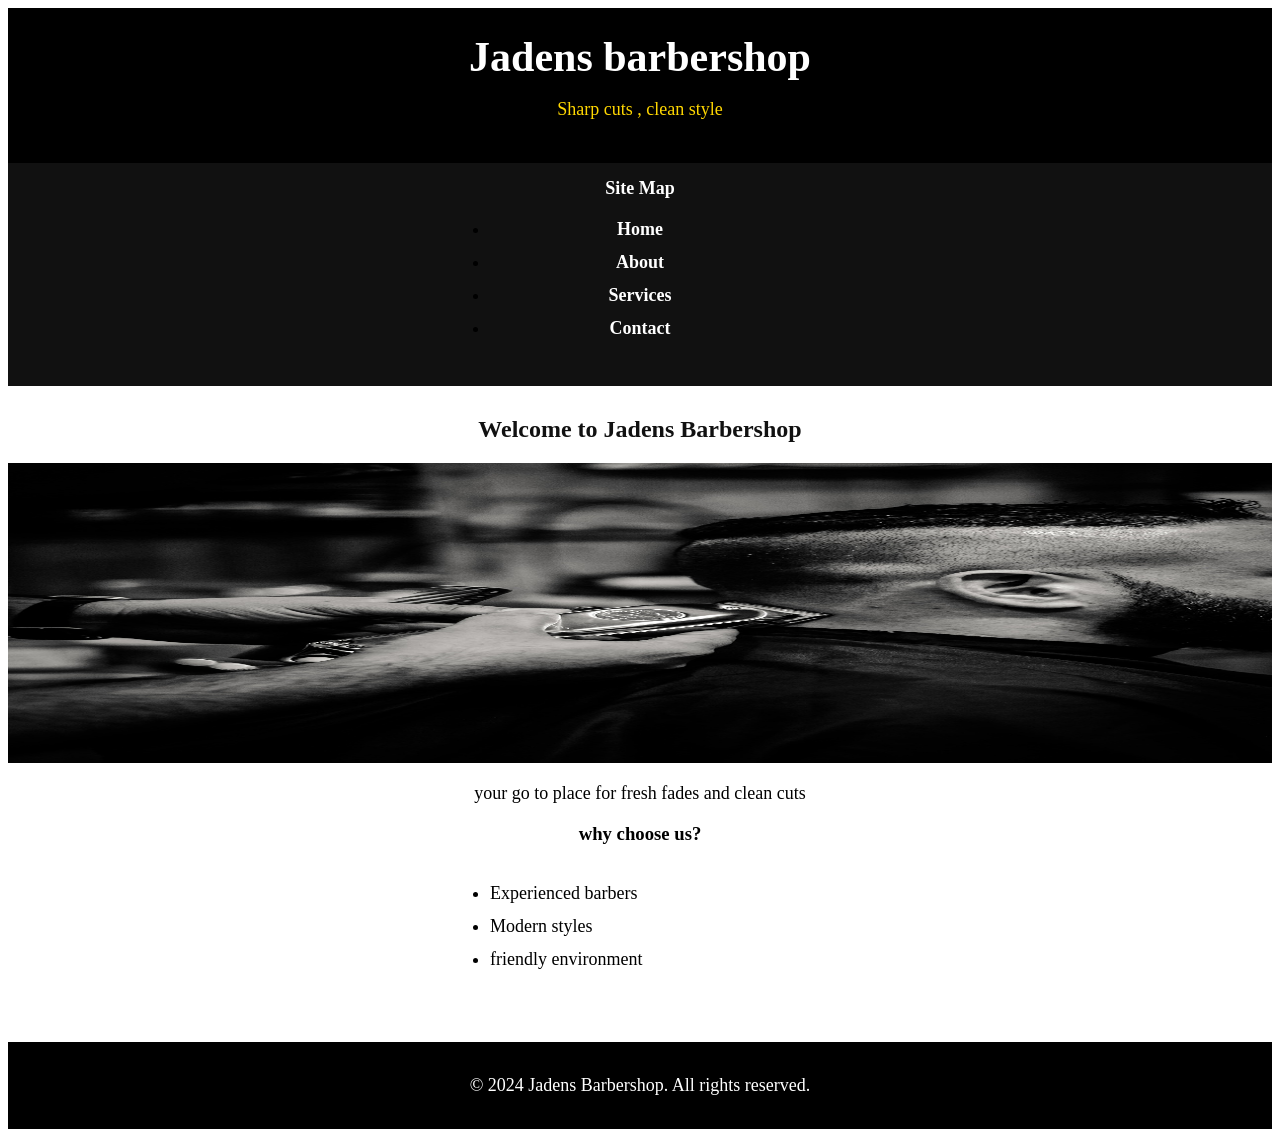
<file: index.html>
<!DOCTYPE html>
<html lang="en">
<head>
    <meta charset="UTF-8">
    <meta name="viewport" content="width=device-width, initial-scale=1.0">
    <title>Document</title>
</head>
 <header>
    <link rel="stylesheet" href="barber.css">
    <h1>Jadens barbershop</h1>
    <p>Sharp cuts , clean style</p>
</header>
<body>
    <nav>
        <a href="sitemap.html">Site Map</a>
        <ul>
            <li><a href="index.html">Home</a></li>
            <li><a href="about.html">About</a></li>
            <li><a href="services.html">Services</a></li>
            <li><a href="contact.html">Contact</a></li>
        </ul>
    </nav>
<h2>Welcome to Jadens Barbershop</h2>
<img src="images/macroodry-fashion-8254063_1920.jpg" alt="barbershop">
<p> your go to place  for fresh fades and clean cuts</p>
<h3>why choose us?</h3>
<ul>
    <li>Experienced barbers</li>
    <li>Modern styles</li>
    <li>friendly environment</li>
</ul>


<footer>
    <p>&copy; 2024 Jadens Barbershop. All rights reserved.</p>
</footer>
<script src="barber.js"></script>
</body> 
</html>
</file>
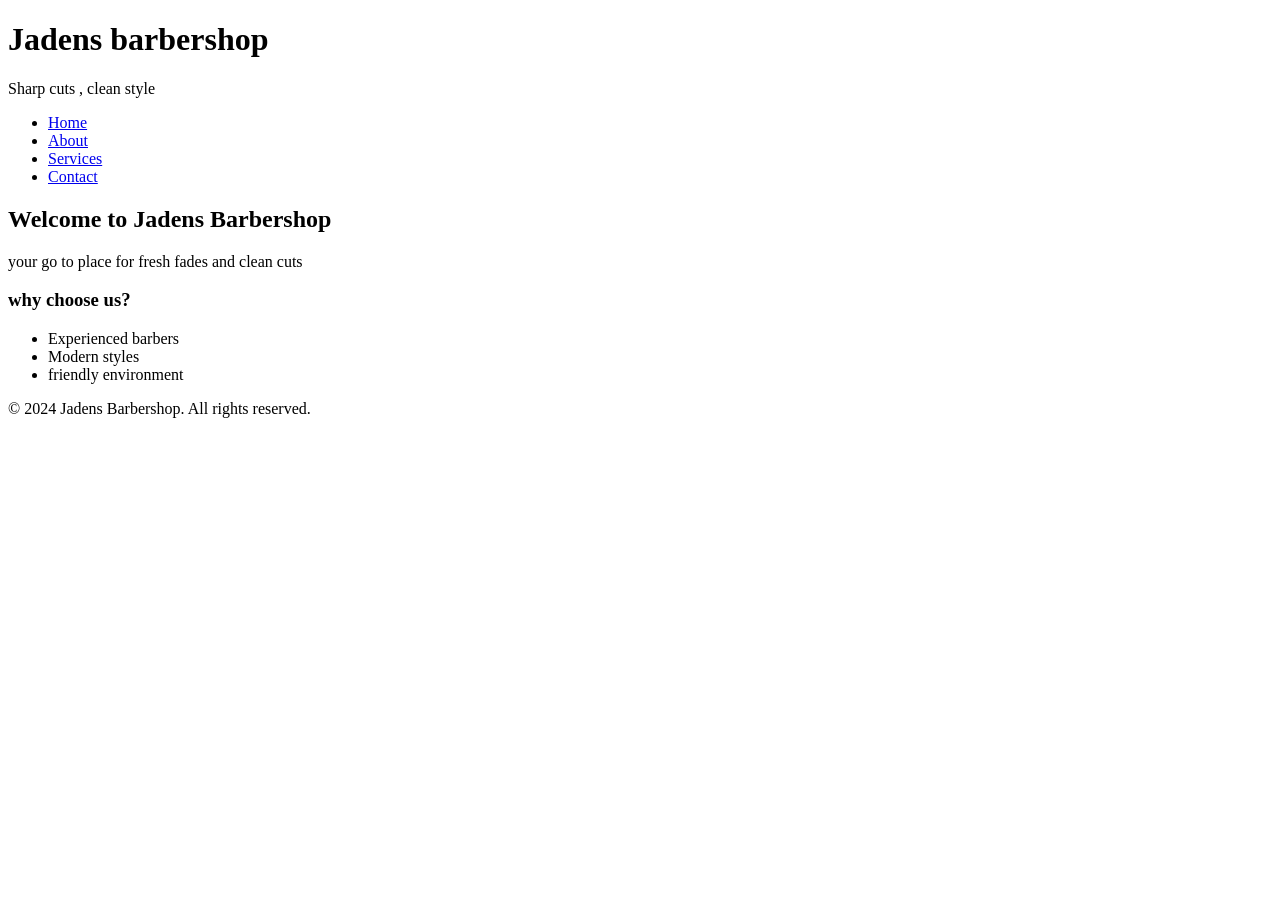
<file: html/index.html>
<!DOCTYPE html>
<html lang="en">
<head>
    <meta charset="UTF-8">
    <meta name="viewport" content="width=device-width, initial-scale=1.0">
    <title>Document</title>
</head>
 <header>
    <h1>Jadens barbershop</h1>
    <p>Sharp cuts , clean style</p>
</header>
<body>
    <nav</nav>
        <ul>
            <li><a href="index.html">Home</a></li>
            <li><a href="about.html">About</a></li>
            <li><a href="services.html">Services</a></li>
            <li><a href="contact.html">Contact</a></li>
        </ul>
    </nav>
<h2>Welcome to Jadens Barbershop</h2>
<p> your go to place  for fresh fades and clean cuts</p>
<h3>why choose us?</h3>
<ul>
    <li>Experienced barbers</li>
    <li>Modern styles</li>
    <li>friendly environment</li>
</ul>


<footer>
    <p>&copy; 2024 Jadens Barbershop. All rights reserved.</p>
</footer>
</body> 
</html>
</file>
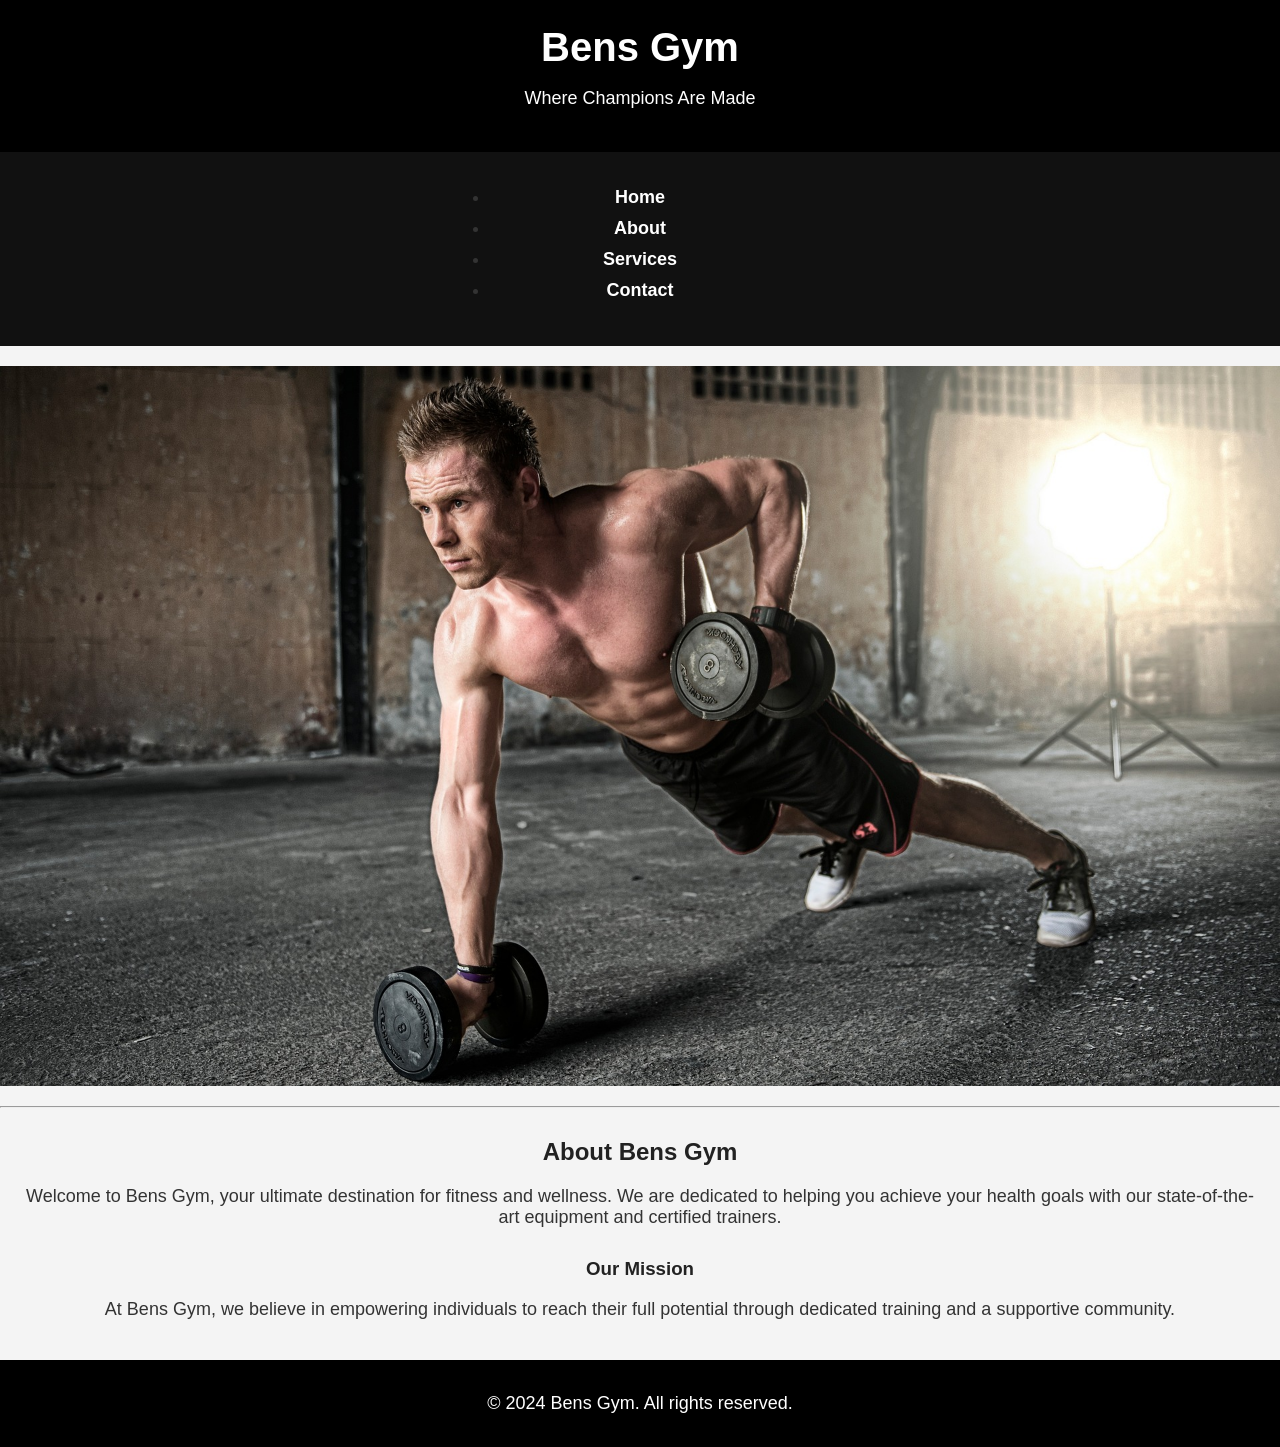
<file: about(gym).html>
<!DOCTYPE html>
<html lang="en">
<head>
    <meta charset="UTF-8">
    <meta name="viewport" content="width=device-width, initial-scale=1.0">
    <title>Bens Gym - About Us</title>
</head>
<body>
    <header>
        <link rel="stylesheet" href="gym.css">
        <h1>Bens Gym</h1>
        <p>Where Champions Are Made</p>
    </header>
    <nav>
        <ul>
            <li><a href="index(gym).html">Home</a></li>
            <li><a href="about(gym).html">About</a></li>
            <li><a href="services(gym).html">Services</a></li>
            <li><a href="contact(gym).html">Contact</a></li>
        </ul>
    </nav>
    <div class="image-container">
        <img src = "images/stocksnap-man-2604149_1920.jpg" alt="Bens Gym" >
    </div>
    <hr>
    <h2>About Bens Gym</h2>
    <p>Welcome to Bens Gym, your ultimate destination for fitness and wellness. We are dedicated to helping you achieve your health goals with our state-of-the-art equipment and certified trainers.</p>
    <h3>Our Mission</h3>
    <p>At Bens Gym, we believe in empowering individuals to reach their full potential through dedicated training and a supportive community.</p>
    <footer>
        <p>&copy; 2024 Bens Gym. All rights reserved.</p>
    </footer>
    <script src="gym.js"></script>
</body>
</html>
</file>
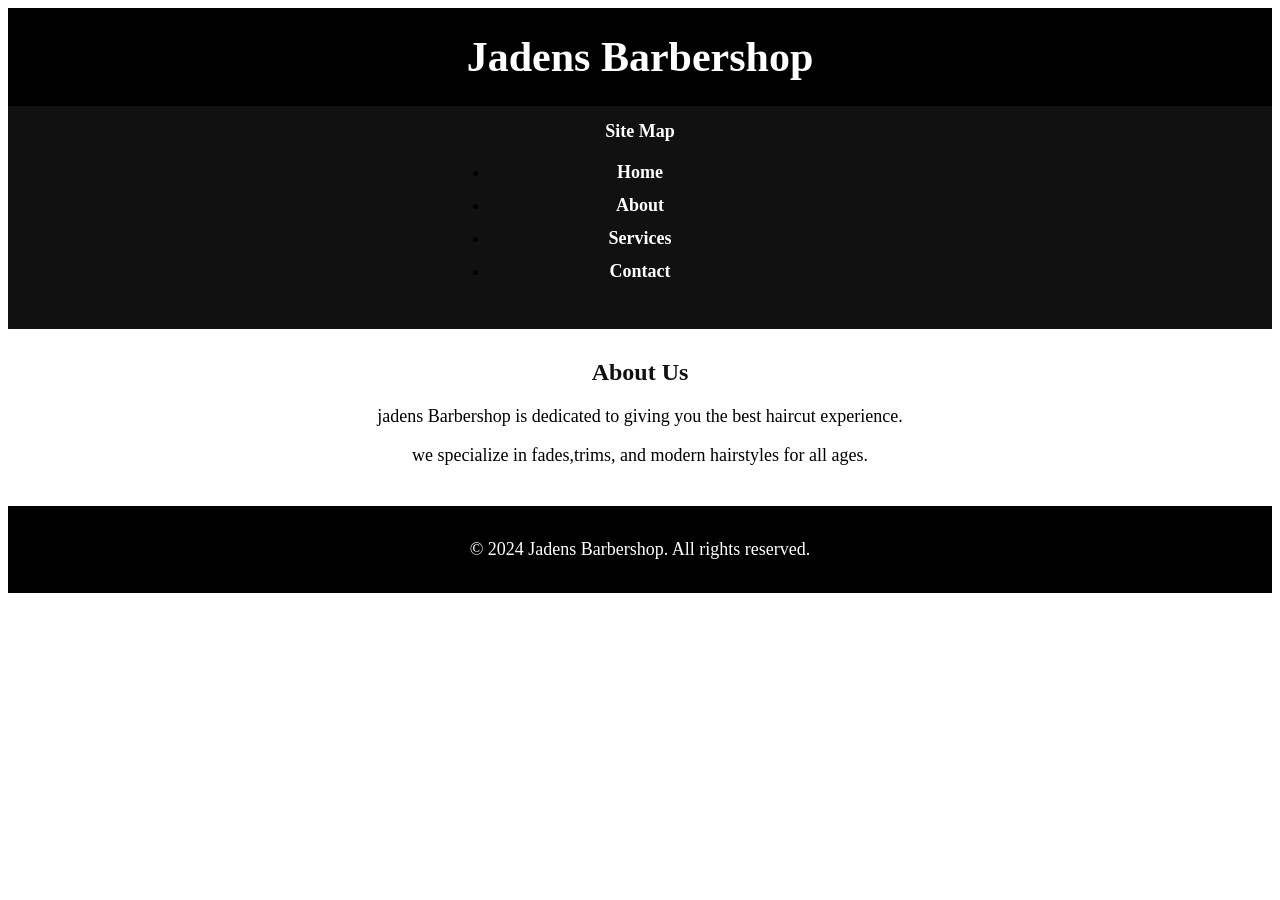
<file: about.html>
<!DOCTYPE html>
<html lang="en">
<head>
    <meta charset="UTF-8">
    <meta name="viewport" content="width=device-width, initial-scale=1.0">
    <title>about jadens barbershop</title>
</head>
<body>
    <header>
        <link rel="stylesheet" href="barber.css">
        <h1> Jadens Barbershop</h1>
        
    </header>
    <nav>

        <a href="sitemap.html">Site Map</a>
        <ul>
            <li><a href="index.html">Home</a></li>
            <li><a href="about.html">About</a></li>
            <li><a href="services.html">Services</a></li>
            <li><a href="contact.html">Contact</a></li>
        </ul>
    </nav>
    <h2>About Us</h2>
    <p> jadens Barbershop is dedicated to giving you the best haircut experience.   

    </p>
    <p> we specialize in fades,trims, and modern hairstyles for all ages.  </p>
    <footer>
        <p>&copy; 2024 Jadens Barbershop. All rights reserved.</p>  
        </footer>
        <script src="barber.js"></script>
</body> 
</html>
</file>
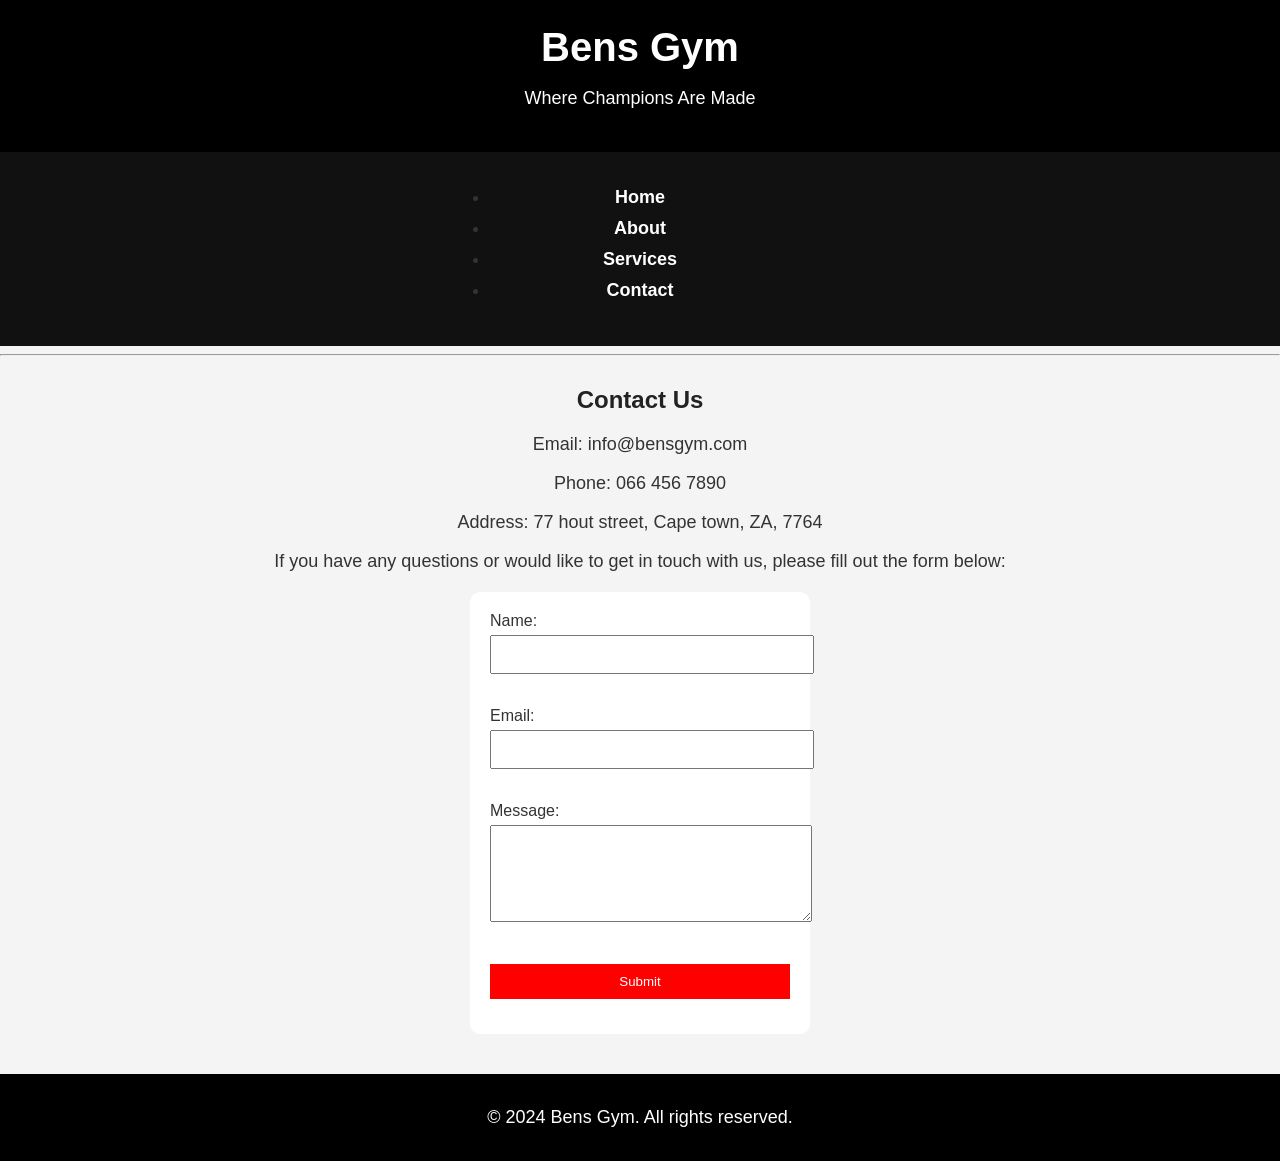
<file: contact(gym).html>
<!DOCTYPE html>
<html lang="en">
<head>
    <meta charset="UTF-8">
    <meta name="viewport" content="width=device-width, initial-scale=1.0">
    <title>Bens Gym - Contact Us</title>
</head>
<body>
    <header>
        <link rel="stylesheet" href="gym.css">
        <h1>Bens Gym</h1>
        <p>Where Champions Are Made</p>
    </header>
    <nav>
        <ul>
            <li><a href="index(gym).html">Home</a></li>
            <li><a href="about(gym).html">About</a></li>
            <li><a href="services(gym).html">Services</a></li>
            <li><a href="contact(gym).html">Contact</a></li>
        </ul>
    </nav>
    <hr>


    <h2>Contact Us</h2>

    <p> Email: info@bensgym.com</p>
    <p> Phone: 066 456 7890</p>
    <p> Address: 77 hout street, Cape town, ZA, 7764</p>
    
    <p>If you have any questions or would like to get in touch with us, please fill out the form below:</p>
    <form action="#" method="post">
        <label for="name">Name:</label>
        <input type="text" id="name" name="name" required><br><br>

        <label for="email">Email:</label>
        <input type="email" id="email" name="email" required><br><br>

        <label for="message">Message:</label><br>
        <textarea id="message" name="message" rows="5" cols="40" required></textarea><br><br>

        <input type="submit" value="Submit">
    </form>
    <footer>
        <p>&copy; 2024 Bens Gym. All rights reserved.</p>
    </footer>
    <script src="gym.js"></script>
</body>
</html>
</file>
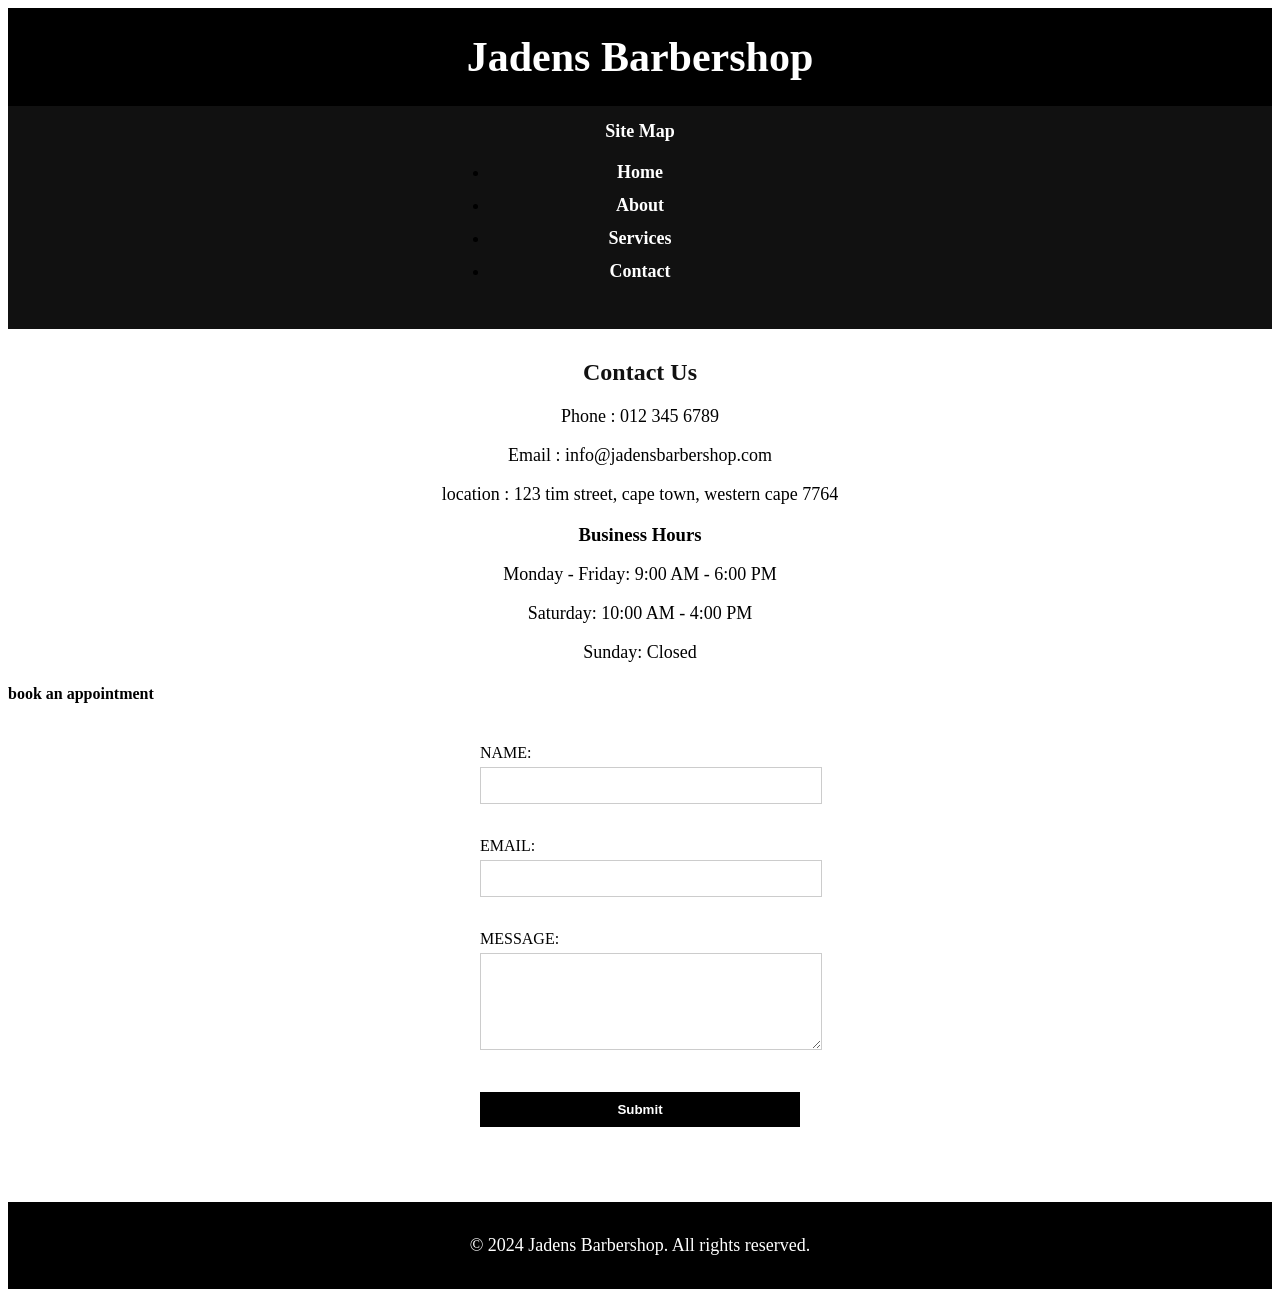
<file: contact.html>
<!DOCTYPE html>
<html lang="en">
<head>
    <meta charset="UTF-8">
    <meta name="viewport" content="width=device-width, initial-scale=1.0">
    <title>Jadens Barbershop</title>
</head>
<body>
    <header>
        <link rel="stylesheet" href="barber.css">
        <h1> Jadens Barbershop</h1>
    </header>
    <nav>
        <a href="sitemap.html">Site Map</a>
        <ul>
            <li><a href="index.html">Home</a></li>
            <li><a href="about.html">About</a></li>
            <li><a href="services.html">Services</a></li>
            <li><a href="contact.html">Contact</a></li>
        </ul>
    </nav>
    <h2>Contact Us</h2>
    <p> Phone : 012 345 6789</p>
    <p> Email : info@jadensbarbershop.com</p>
    <p> location : 123 tim street, cape town, western cape 7764</p>
    <h3>Business Hours</h3>
    <p> Monday - Friday: 9:00 AM - 6:00 PM</p>
    <p> Saturday: 10:00 AM - 4:00 PM</p>
    <p> Sunday: Closed</p>
    <h4> book an appointment</h4>
   <form>
NAME: <input type="text" name="name"><br><br>
EMAIL: <input type="email" name="email"><br><br>

MESSAGE: <textarea name="message" rows="5" cols="30"></textarea><br><br>
<input type="submit" value="Submit">



   </form>
   <footer>
        <p>&copy; 2024 Jadens Barbershop. All rights reserved.</p>  
    </footer>
    <script src="barber.js"></script>
</body>
</html>
</file>
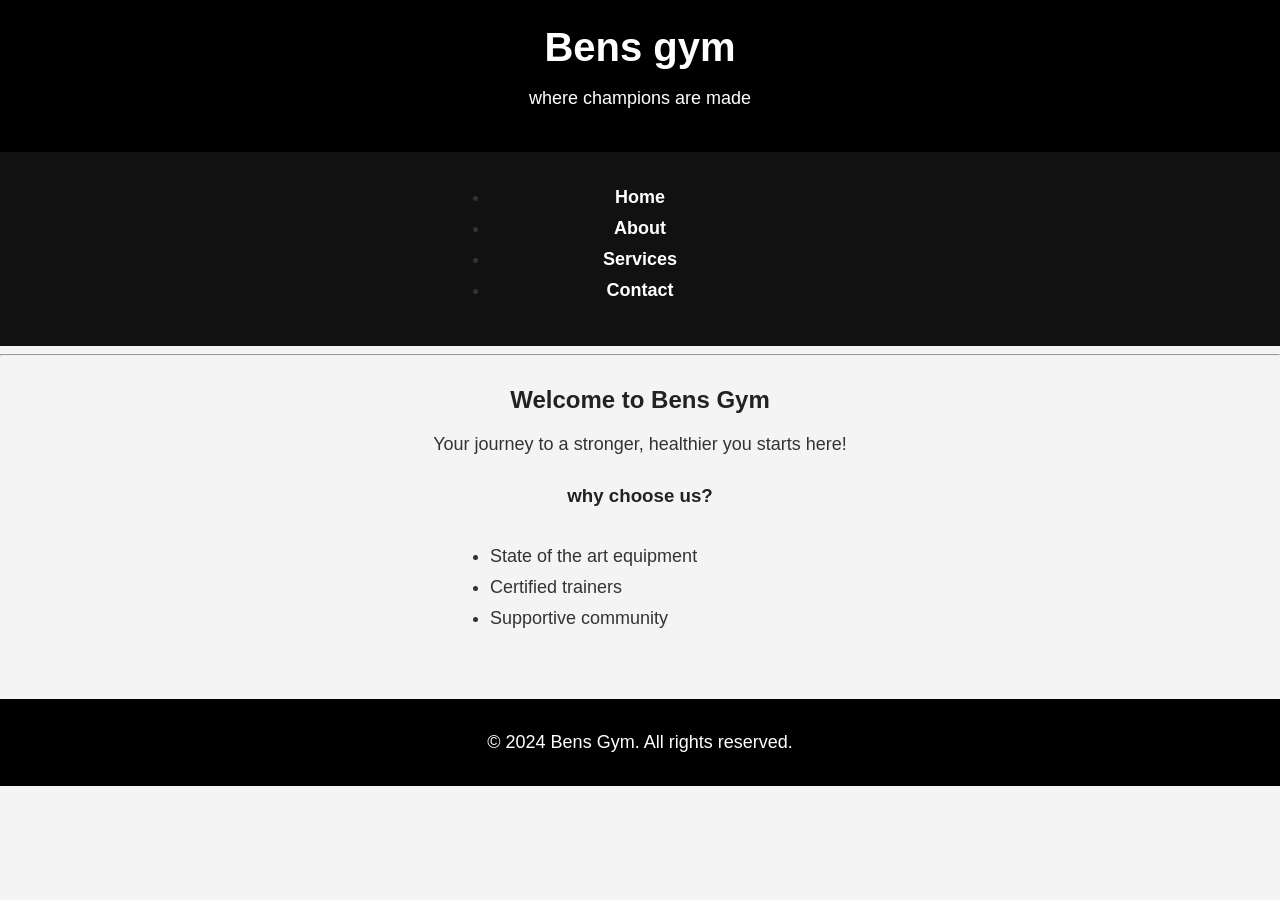
<file: index(gym).html>
<!DOCTYPE html>
<html lang="en">
<head>
    <meta charset="UTF-8">
    <meta name="viewport" content="width=device-width, initial-scale=1.0">
    <title>Bens gym</title>
</head>
<body>
    <header>
        <link rel="stylesheet" href="gym.css">
    <h1> Bens gym</h1>
    <p> where champions are made</p>
    </header>
<nav>
        <ul>
            <li><a href="index(gym).html">Home</a></li>
            <li><a href="about(gym).html">About</a></li>
            <li><a href="services(gym).html">Services</a></li>
            <li><a href="contact(gym).html">Contact</a></li>
        </ul>
</nav>
<hr>
<h2>Welcome to Bens Gym</h2>
<p>Your journey to a stronger, healthier you starts here!</p>
<h3>why choose us?</h3>
<ul>
    <li>State of the art equipment</li>
    <li>Certified trainers</li>
    <li>Supportive community</li>
</ul>
<footer>
    <p>&copy; 2024 Bens Gym. All rights reserved.</p>
</footer>
<script src="gym.js"></script>
</body>
</html>
</file>
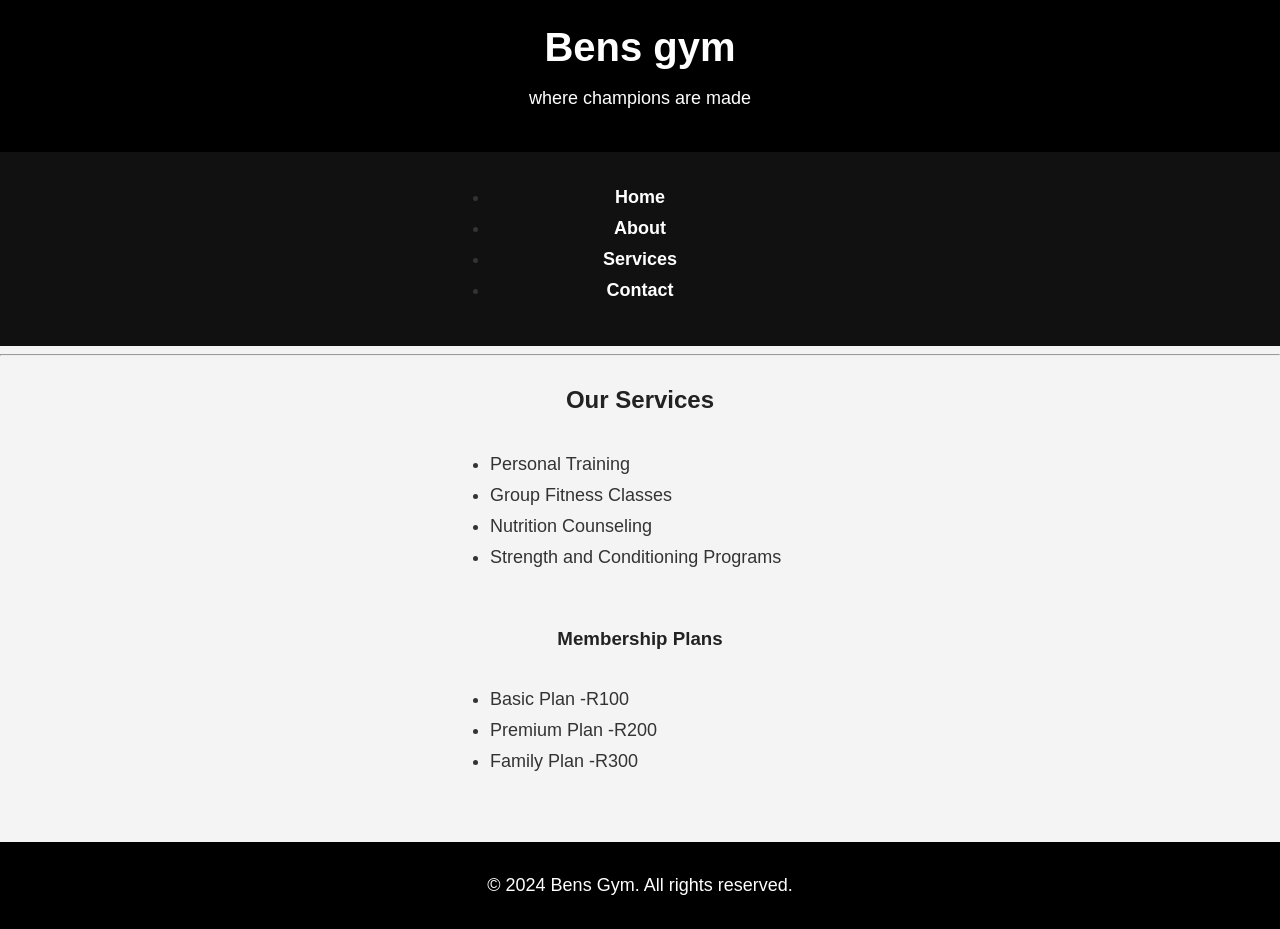
<file: services(gym).html>
<!DOCTYPE html>
<html lang="en">
<head>
    <meta charset="UTF-8">
    <meta name="viewport" content="width=device-width, initial-scale=1.0">
    <title>Bens Gym - Services</title>
</head>
<body>
    <header>
        <link rel="stylesheet" href="gym.css">
    
    <h1> Bens gym</h1>
    <p> where champions are made</p>
    </header>
<nav>
        <ul>
            <li><a href="index(gym).html">Home</a></li>
            <li><a href="about(gym).html">About</a></li>
            <li><a href="services(gym).html">Services</a></li>
            <li><a href="contact(gym).html">Contact</a></li>
        </ul>   
</nav>
<hr>
<h2>Our Services</h2>
<ul>
    <li>Personal Training</li>
    <li>Group Fitness Classes</li>
    <li>Nutrition Counseling</li>
    <li>Strength and Conditioning Programs</li>
</ul>
<h3>Membership Plans</h3>
<ul>
    <li>Basic Plan -R100</li>
    <li>Premium Plan -R200</li>
    <li>Family Plan -R300</li>
</ul>
<footer>
    <p>&copy; 2024 Bens Gym. All rights reserved.</p>
</footer>
<script src="gym.js"></script>
</body>
</html>
</file>
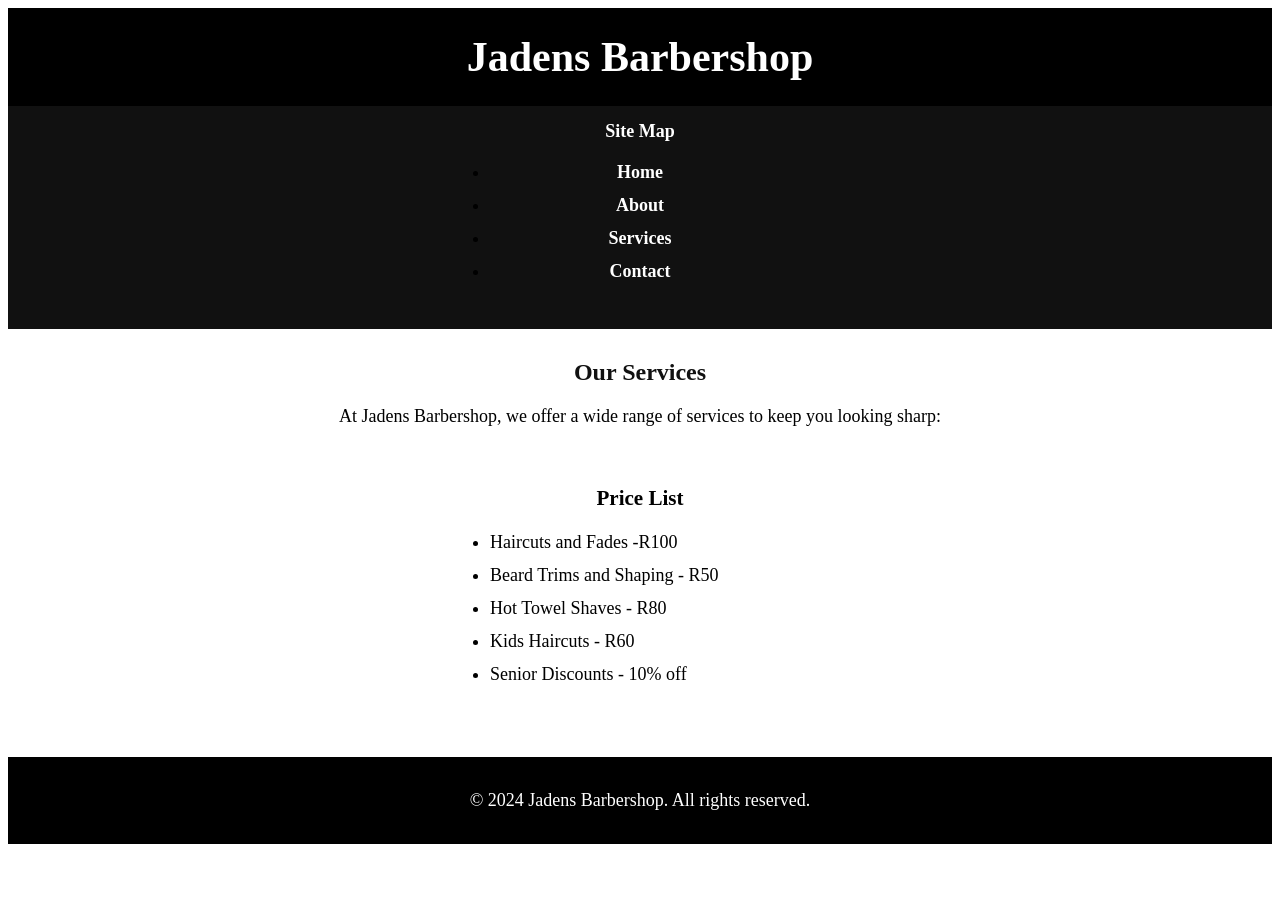
<file: services.html>
<!DOCTYPE html>
<html lang="en">
<head>
    <meta charset="UTF-8">
    <meta name="viewport" content="width=device-width, initial-scale=1.0">
    <title>Jadens Barbershop</title>
</head>
<body>
    <header>
        <link rel="stylesheet" href="barber.css">
        <h1> Jadens Barbershop</h1>
    </header>
    <nav>
        <a href="sitemap.html">Site Map</a>
        <ul>
            <li><a href="index.html">Home</a></li>
            <li><a href="about.html">About</a></li>
            <li><a href="services.html">Services</a></li>
            <li><a href="contact.html">Contact</a></li>
        </ul>
    </nav>
    <h2>Our Services</h2>
    <p>At Jadens Barbershop, we offer a wide range of services to keep you looking sharp:</p>
    <ul>
<h3>Price List</h3>
        <li>Haircuts and Fades -R100</li>
        <li>Beard Trims and Shaping - R50</li>
        <li>Hot Towel Shaves - R80</li>
        <li>Kids Haircuts - R60</li>
        <li>Senior Discounts - 10% off</li>
    </ul>

       
    <footer>
        <p>&copy; 2024 Jadens Barbershop. All rights reserved.</p>  
    </footer>
    <script src="barber.js"></script>
</body>
</html>
</file>
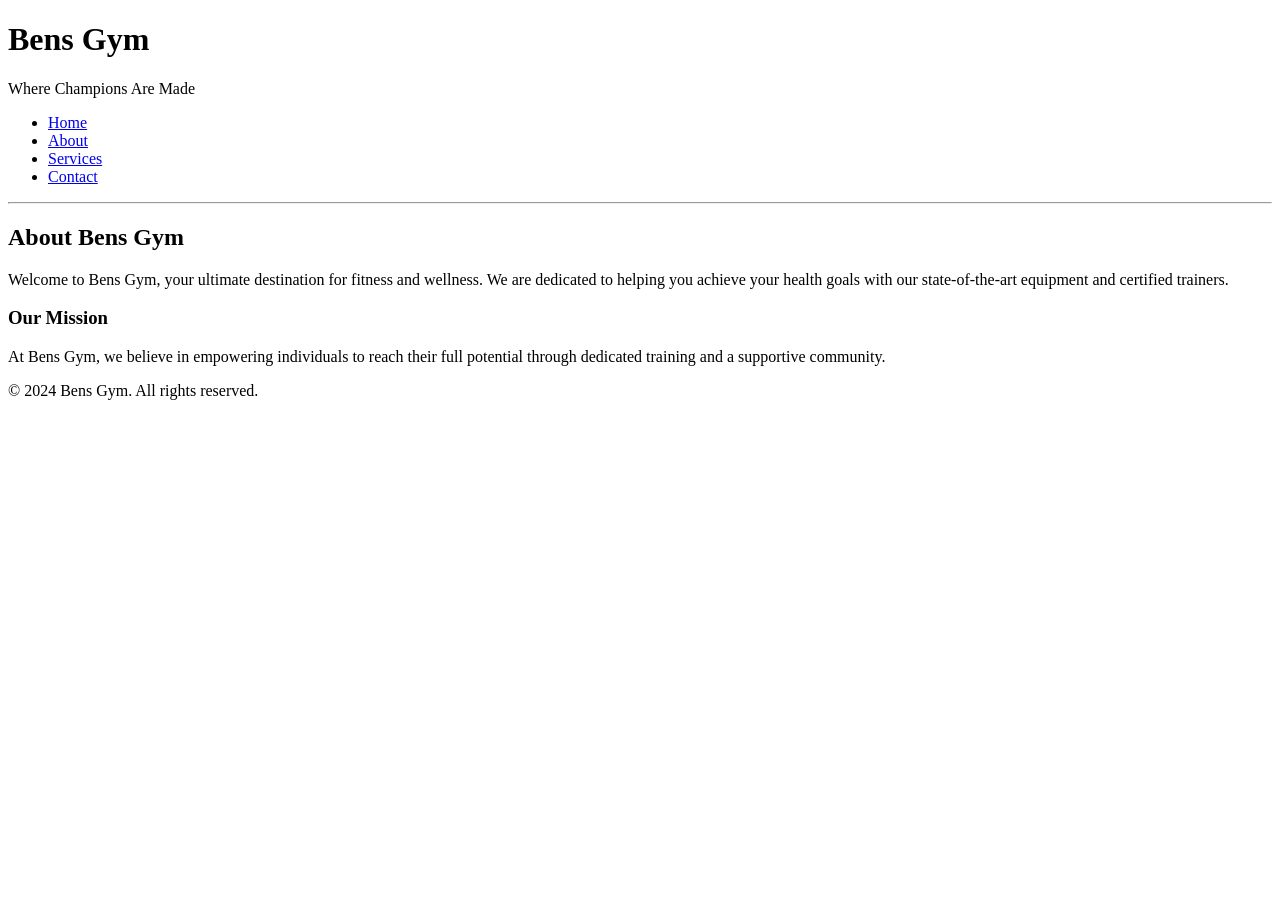
<file: html/about(gym).html>
<!DOCTYPE html>
<html lang="en">
<head>
    <meta charset="UTF-8">
    <meta name="viewport" content="width=device-width, initial-scale=1.0">
    <title>Bens Gym - About Us</title>
</head>
<body>
    <header>
        <h1>Bens Gym</h1>
        <p>Where Champions Are Made</p>
    </header>
    <nav>
        <ul>
            <li><a href="index(gym).html">Home</a></li>
            <li><a href="about(gym).html">About</a></li>
            <li><a href="services(gym).html">Services</a></li>
            <li><a href="contact(gym).html">Contact</a></li>
        </ul>
    </nav>
    <hr>
    <h2>About Bens Gym</h2>
    <p>Welcome to Bens Gym, your ultimate destination for fitness and wellness. We are dedicated to helping you achieve your health goals with our state-of-the-art equipment and certified trainers.</p>
    <h3>Our Mission</h3>
    <p>At Bens Gym, we believe in empowering individuals to reach their full potential through dedicated training and a supportive community.</p>
    <footer>
        <p>&copy; 2024 Bens Gym. All rights reserved.</p>
    </footer>
</body>
</html>
</file>
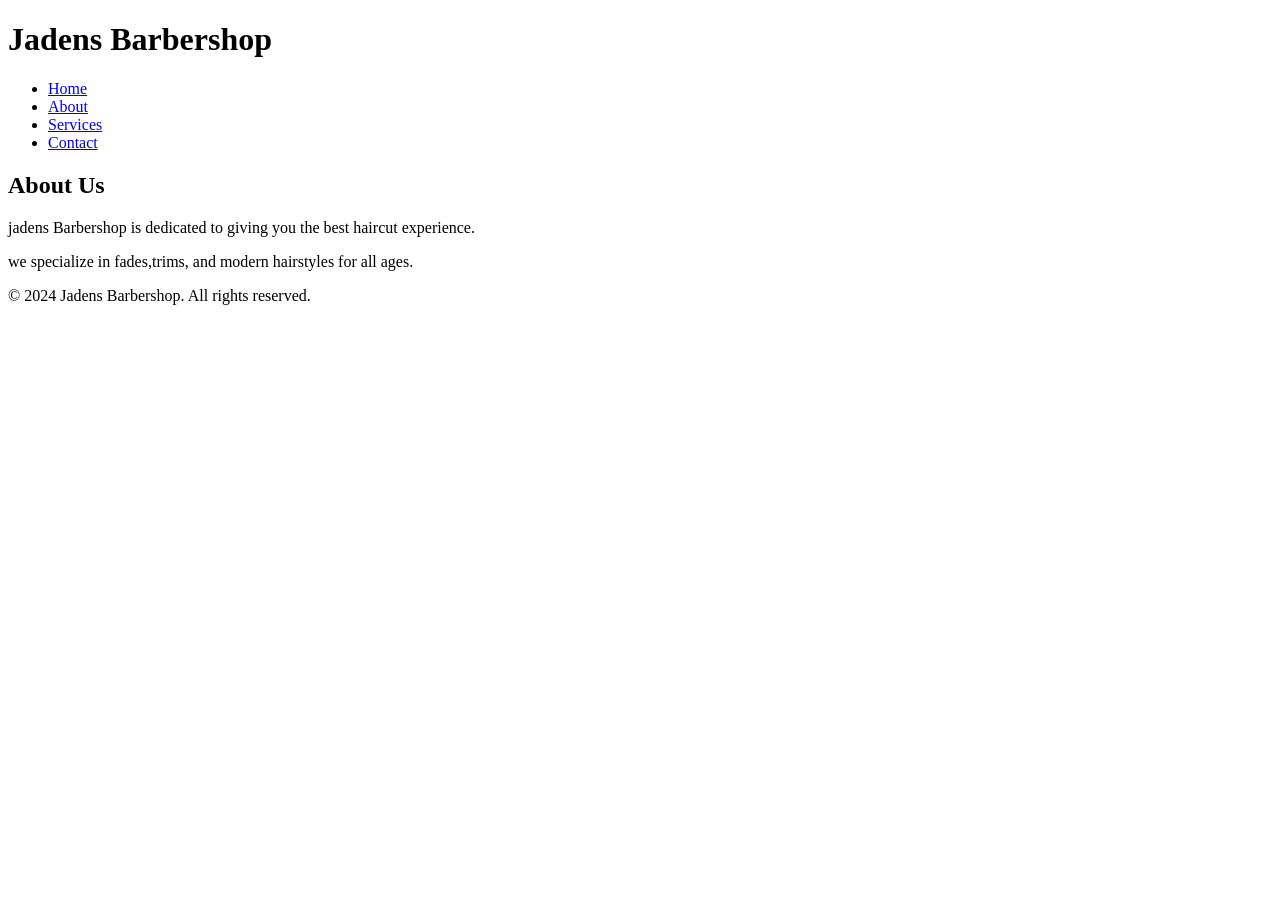
<file: html/about.html>
<!DOCTYPE html>
<html lang="en">
<head>
    <meta charset="UTF-8">
    <meta name="viewport" content="width=device-width, initial-scale=1.0">
    <title>about jadens barbershop</title>
</head>
<body>
    <header>
        <h1> Jadens Barbershop</h1>
    </header>
    <nav>
        <ul>
            <li><a href="index.html">Home</a></li>
            <li><a href="about.html">About</a></li>
            <li><a href="services.html">Services</a></li>
            <li><a href="contact.html">Contact</a></li>
        </ul>
    </nav>
    <h2>About Us</h2>
    <p> jadens Barbershop is dedicated to giving you the best haircut experience.   

    </p>
    <p> we specialize in fades,trims, and modern hairstyles for all ages.  </p>
    <footer>
        <p>&copy; 2024 Jadens Barbershop. All rights reserved.</p>  
        </footer>
</body> 
</html>
</file>
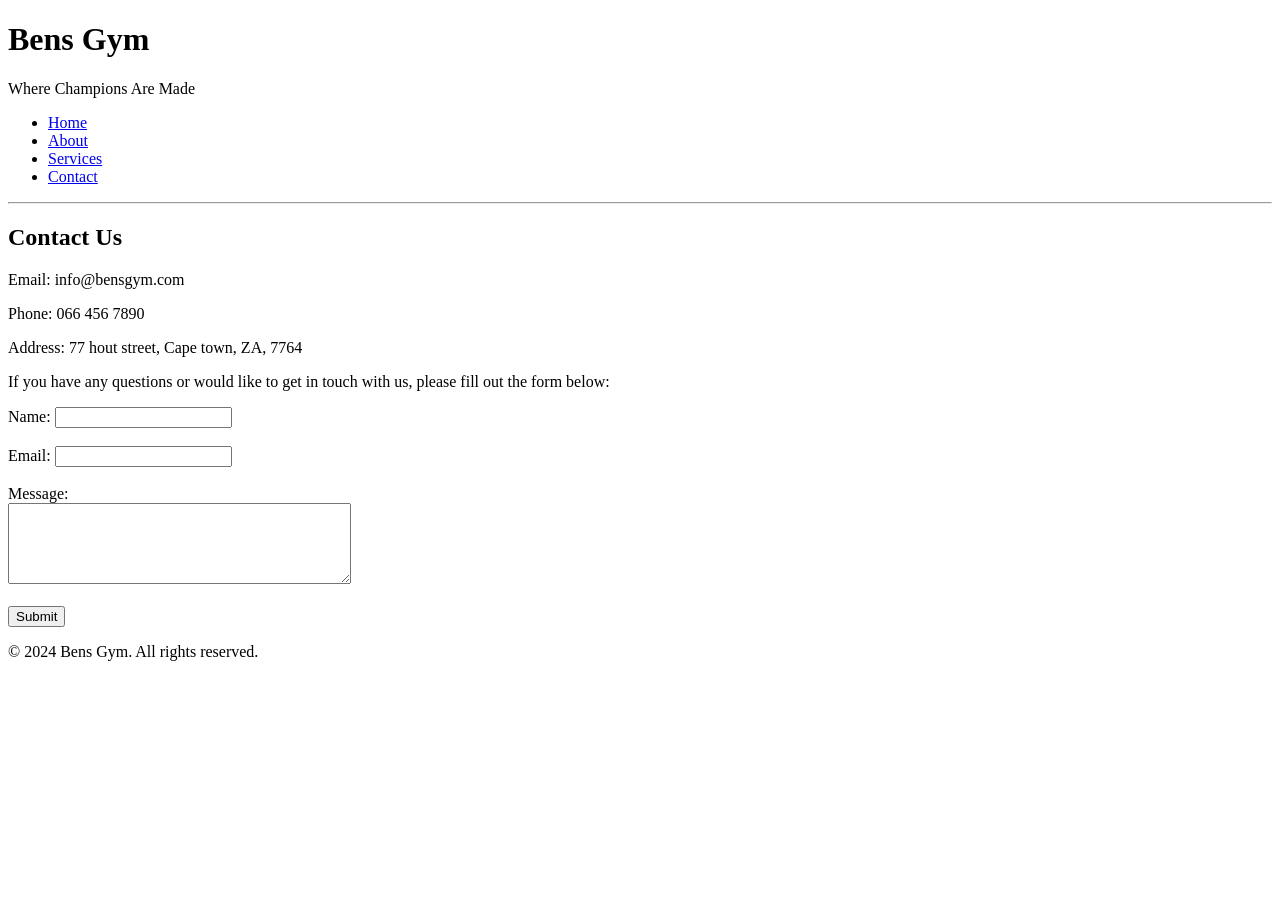
<file: html/contact(gym).html>
<!DOCTYPE html>
<html lang="en">
<head>
    <meta charset="UTF-8">
    <meta name="viewport" content="width=device-width, initial-scale=1.0">
    <title>Bens Gym - Contact Us</title>
</head>
<body>
    <header>
        <h1>Bens Gym</h1>
        <p>Where Champions Are Made</p>
    </header>
    <nav>
        <ul>
            <li><a href="index(gym).html">Home</a></li>
            <li><a href="about(gym).html">About</a></li>
            <li><a href="services(gym).html">Services</a></li>
            <li><a href="contact(gym).html">Contact</a></li>
        </ul>
    </nav>
    <hr>


    <h2>Contact Us</h2>

    <p> Email: info@bensgym.com</p>
    <p> Phone: 066 456 7890</p>
    <p> Address: 77 hout street, Cape town, ZA, 7764</p>
    
    <p>If you have any questions or would like to get in touch with us, please fill out the form below:</p>
    <form action="#" method="post">
        <label for="name">Name:</label>
        <input type="text" id="name" name="name" required><br><br>

        <label for="email">Email:</label>
        <input type="email" id="email" name="email" required><br><br>

        <label for="message">Message:</label><br>
        <textarea id="message" name="message" rows="5" cols="40" required></textarea><br><br>

        <input type="submit" value="Submit">
    </form>
    <footer>
        <p>&copy; 2024 Bens Gym. All rights reserved.</p>
    </footer>
</body>
</html>
</file>
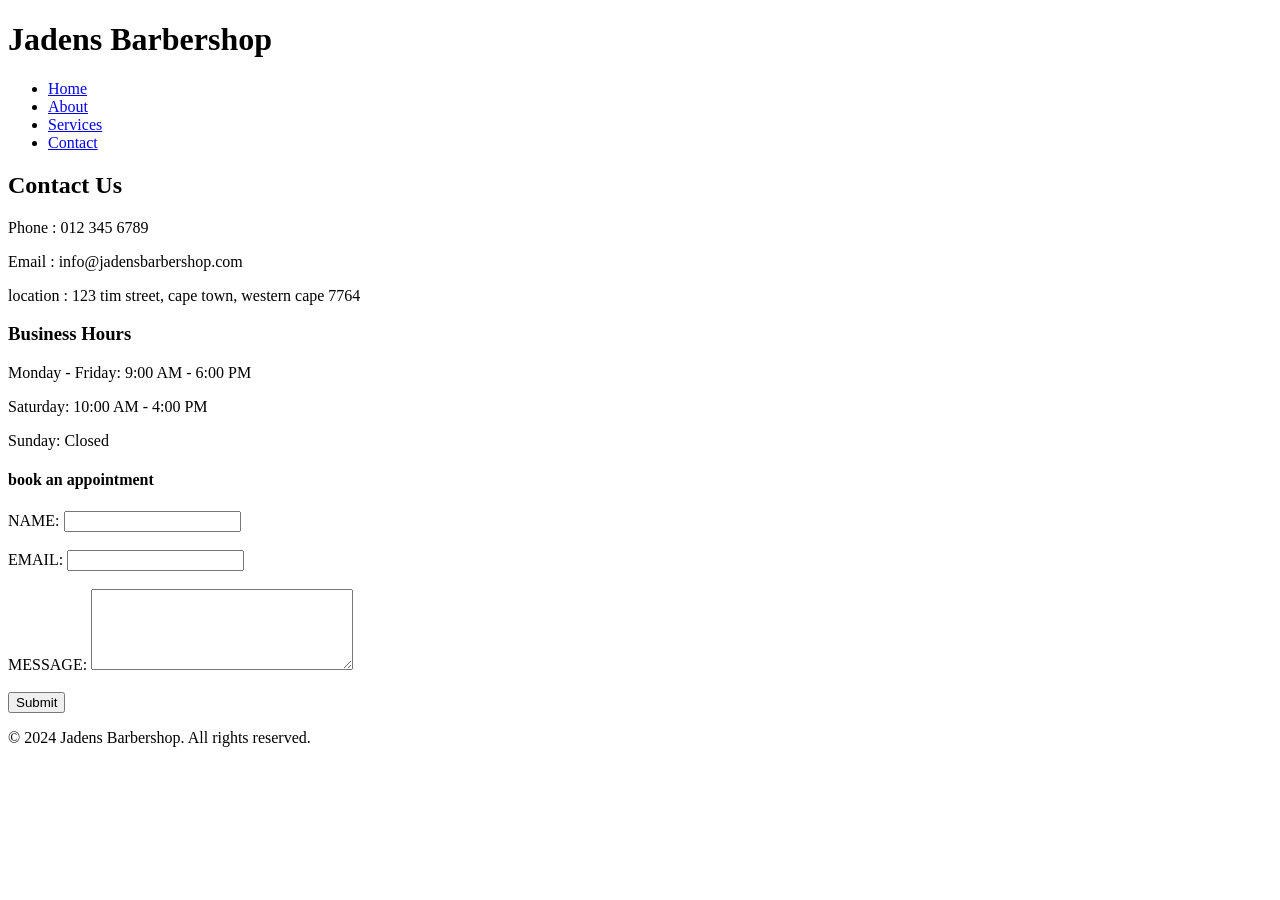
<file: html/contact.html>
<!DOCTYPE html>
<html lang="en">
<head>
    <meta charset="UTF-8">
    <meta name="viewport" content="width=device-width, initial-scale=1.0">
    <title>Jadens Barbershop</title>
</head>
<body>
    <header>
        <h1> Jadens Barbershop</h1>
    </header>
    <nav>
        <ul>
            <li><a href="index.html">Home</a></li>
            <li><a href="about.html">About</a></li>
            <li><a href="services.html">Services</a></li>
            <li><a href="contact.html">Contact</a></li>
        </ul>
    </nav>
    <h2>Contact Us</h2>
    <p> Phone : 012 345 6789</p>
    <p> Email : info@jadensbarbershop.com</p>
    <p> location : 123 tim street, cape town, western cape 7764</p>
    <h3>Business Hours</h3>
    <p> Monday - Friday: 9:00 AM - 6:00 PM</p>
    <p> Saturday: 10:00 AM - 4:00 PM</p>
    <p> Sunday: Closed</p>
    <h4> book an appointment</h4>
   <form>
NAME: <input type="text" name="name"><br><br>
EMAIL: <input type="email" name="email"><br><br>

MESSAGE: <textarea name="message" rows="5" cols="30"></textarea><br><br>
<input type="submit" value="Submit">



   </form>
   <footer>
        <p>&copy; 2024 Jadens Barbershop. All rights reserved.</p>  
    </footer>
</body>
</html>
</file>
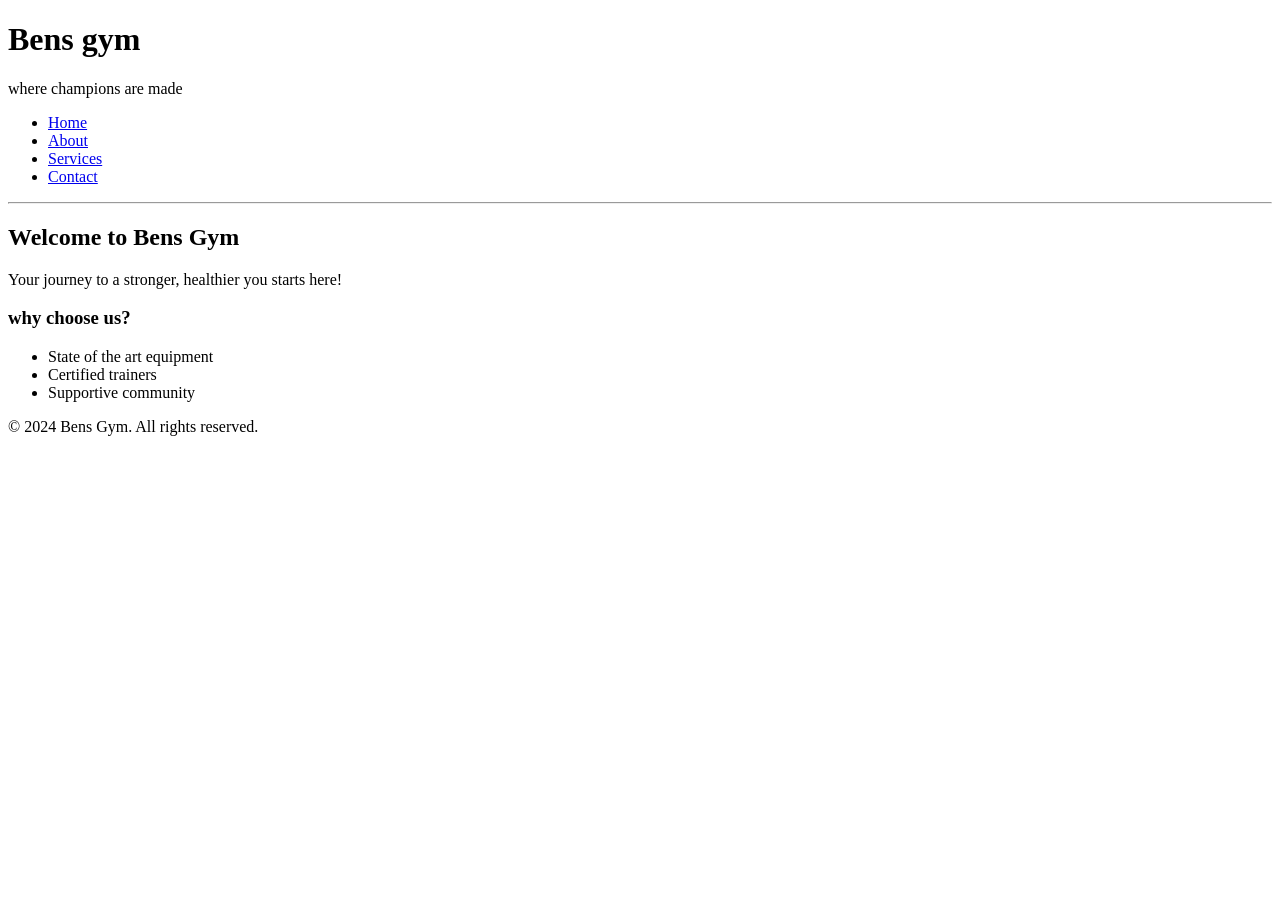
<file: html/index(gym).html>
<!DOCTYPE html>
<html lang="en">
<head>
    <meta charset="UTF-8">
    <meta name="viewport" content="width=device-width, initial-scale=1.0">
    <title>Bens gym</title>
</head>
<body>
    <header>
    <h1> Bens gym</h1>
    <p> where champions are made</p>
    </header>
<nav>
        <ul>
            <li><a href="index(gym).html">Home</a></li>
            <li><a href="about(gym).html">About</a></li>
            <li><a href="services(gym).html">Services</a></li>
            <li><a href="contact(gym).html">Contact</a></li>
        </ul>
</nav>
<hr>
<h2>Welcome to Bens Gym</h2>
<p>Your journey to a stronger, healthier you starts here!</p>
<h3>why choose us?</h3>
<ul>
    <li>State of the art equipment</li>
    <li>Certified trainers</li>
    <li>Supportive community</li>
</ul>
<footer>
    <p>&copy; 2024 Bens Gym. All rights reserved.</p>
</footer>
</body>
</html>
</file>
<file: barber.css>
* ===== GENERAL STYLING ===== */

body {
font-family: Arial, sans-serif;
margin: 0;
background-color: #f5f5f5;
color: #222;
}

/* ===== HEADER ===== */

header {
background-color: black;
color: white;
text-align: center;
padding: 25px;
}

header h1 {
margin: 0;
font-size: 42px;
}

header p {
font-size: 18px;
color: gold;
}

/* ===== NAVIGATION BAR ===== */

nav {
background-color: #111;
padding: 15px;
text-align: center;
}

nav a {
color: white;
text-decoration: none;
margin: 0 20px;
font-size: 18px;
font-weight: bold;
padding: 10px 15px;
transition: 0.3s;
}

nav a:hover {
background-color: gold;
color: black;
border-radius: 5px;
}

/* ===== MAIN CONTENT ===== */

h2 {
text-align: center;
margin-top: 30px;
color: #111;
}

h3 {
text-align: center;
}

p {
text-align: center;
font-size: 18px;
padding: 0 20px;
}

img {
display: block;
margin: 20px auto;
width: 100%;
height: 300px;

}

/* ===== LISTS ===== */

ul {
width: 300px;
margin: auto;
padding: 20px;
font-size: 18px;
}

li {
margin-bottom: 12px;
}

/* ===== SERVICES BOX ===== */

.services-box {
background-color: white;
width: 350px;
margin: 20px auto;
padding: 20px;
border-left: 5px solid gold;
border-radius: 8px;
}

/* ===== FORM ===== */

form {
width: 320px;
margin: 20px auto;
background-color: white;
padding: 20px;
border-radius: 10px;
}

input,
textarea {
width: 100%;
padding: 10px;
margin-top: 5px;
margin-bottom: 15px;
border: 1px solid #ccc;
}

input[type="submit"] {
background-color: black;
color: white;
border: none;
cursor: pointer;
font-weight: bold;
}

input[type="submit"]:hover {
background-color: gold;
color: black;
}

/* ===== FOOTER ===== */

footer {
background-color: black;
color: white;
text-align: center;
padding: 15px;
margin-top: 40px;
}
</file>
<file: gym.css>
/* Bens gym website css file */
/* styling for all pages         */

body {
font-family: Arial, sans-serif;
margin: 0;
background-color: #f4f4f4;
color: #333;
}

/* ===== HEADER ===== */

header {
background-color: black;
color: white;
text-align: center;
padding: 25px;
}

header h1 {
margin: 0;
font-size: 40px;
}

header p {
font-size: 18px;
}

/* ===== NAVIGATION BAR ===== */

nav {
background-color: #111;
padding: 15px;
text-align: center;
}

nav a {
color: white;
text-decoration: none;
margin: 0 20px;
font-size: 18px;
font-weight: bold;
padding: 10px 15px;
transition: 0.3s;
}

nav a:hover {
background-color: red;
border-radius: 5px;
}

/* ===== MAIN CONTENT ===== */

h2 {
text-align: center;
margin-top: 30px;
color: #222;
}

p {
text-align: center;
font-size: 18px;
padding: 0 20px;
}

h3 {
text-align: center;
margin-top: 30px;
color: #222;
}

img {
display: block;
margin: 20px auto;
max-width: 100%;
height: auto;
}

 
/* ===== LISTS ===== */

ul {
width: 300px;
margin: auto;
padding: 20px;
font-size: 18px;
}

li {
margin-bottom: 10px;
}

/* ===== BUTTON ===== */

button {
display: block;
margin: 20px auto;
background-color: red;
color: white;
border: none;
padding: 12px 25px;
font-size: 16px;
cursor: pointer;
border-radius: 5px;
}

button:hover {
background-color: darkred;
}

/* ===== FORM ===== */

form {
width: 300px;
margin: 20px auto;
background-color: white;
padding: 20px;
border-radius: 10px;
}

input,
textarea {
width: 100%;
padding: 10px;
margin-top: 5px;
margin-bottom: 15px;
}

input[type="submit"] {
background-color: red;
color: white;
border: none;
cursor: pointer;
}

input[type="submit"]:hover {
background-color: darkred;
}

/* ===== FOOTER ===== */

footer {
background-color: black;
color: white;
text-align: center;
padding: 15px;
margin-top: 40px;
}
</file>
